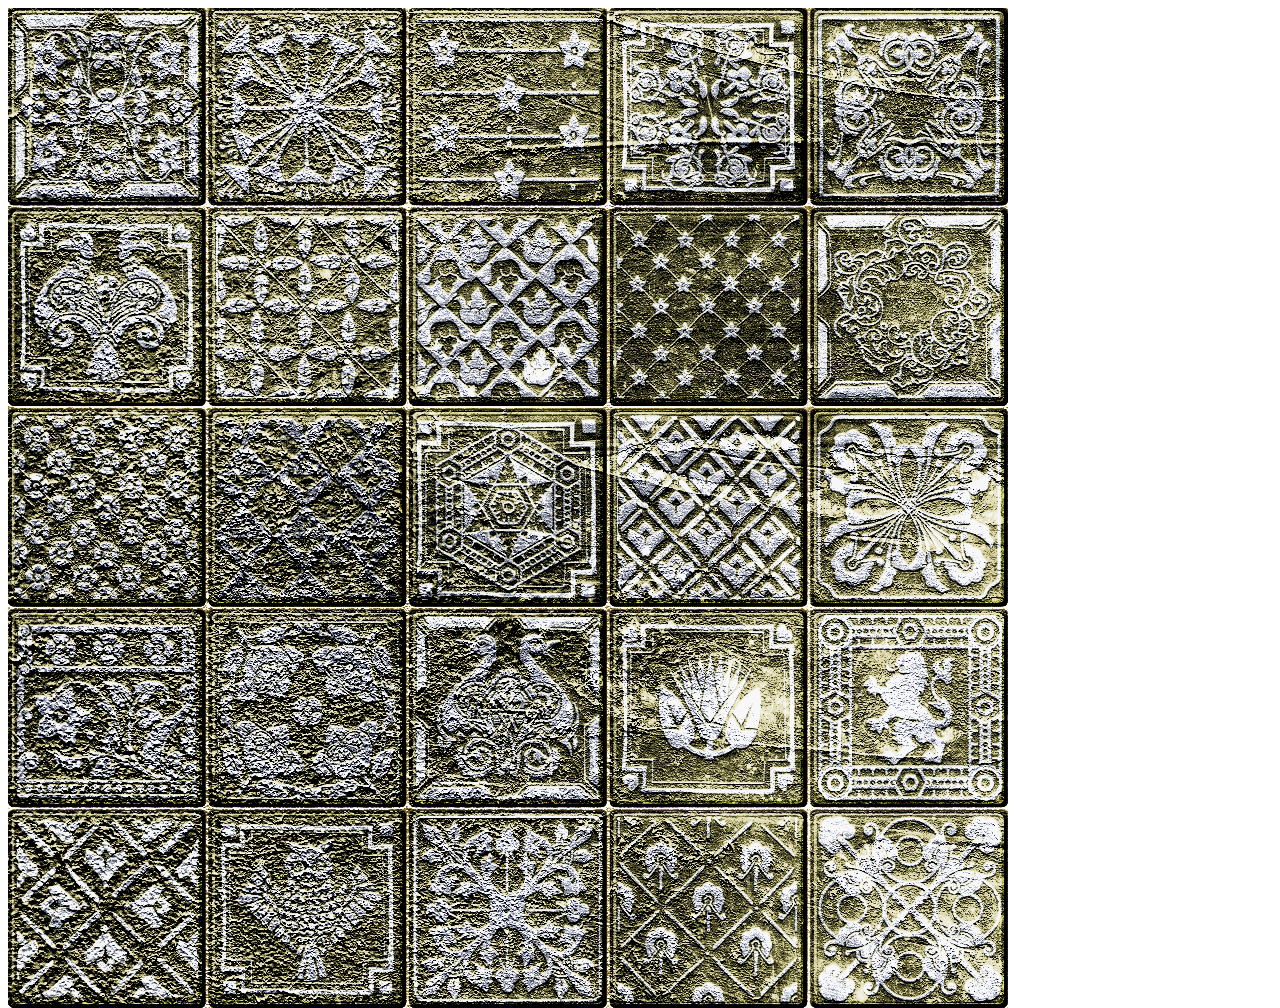
<file: colorize/just-the-layering-no-room.html>
<html>
    <head>
        <title> Colorize PNG with CSS</title>
        <style>
            img {
                position: absolute;
                width:1000px;
                height:1000px;
            }

            .texture {
                display: block;
                z-index:0;
            }

            .MASK {
                display: block; 
                opacity: 1; 
                mix-blend-mode: hard-light; 
                z-index: 3
            }

            .CLASS2 {
                z-index:2;
                background: #000000;
                opacity: 1; 
                mix-blend-mode: overlay;  
            }

            .CLASS3 {
                z-index:3;
                background: #ffffff;
                opacity: 1; 
                mix-blend-mode: overlay;
            }

            .CLASS4 {
                z-index:4;
                background: #696942;
                opacity: 1; 
                mix-blend-mode: overlay;
            }

            .HL {
                display: block; 
                opacity: 1; 
                mix-blend-mode: hard-light;                     
                z-index: 1;
            }

            ._3D { 
                display: block; 
                opacity: 1; 
                mix-blend-mode: hard-light; 
                z-index: 1;
            }

            .aging {
                display: block; 
                opacity: 1; 
                mix-blend-mode: hard-light; 
                z-index: 4;
            }

        </style>
    </head>
    <body>
        <img  src="./assets/3C_ASD102312680_3D.jpg"            title="3D"    class="_3D">
        <img  src="./assets/3C_ASD102312680_CLASS2_2k_spr.png" title="CLASS2"      class="CLASS2">
        <img  src="./assets/3C_ASD102312680_CLASS3_2k_spr.png" title="CLASS3"      class="CLASS3">
        <img  src="./assets/3C_ASD102312680_CLASS4_2k_spr.png" title="CLASS4"      class="CLASS4">
        <img  src="./assets/3C_ASD102312680_HL.jpg"            title="HL"          class="HL">
        <img  src="./assets/texture_2k.jpg"                    title="texture"     class="texture">
        <img  src="./assets/3C_ASD102312680_MASK.png"          title="MASK"        class="MASK"> 
        
    </body>
</html>
</file>
